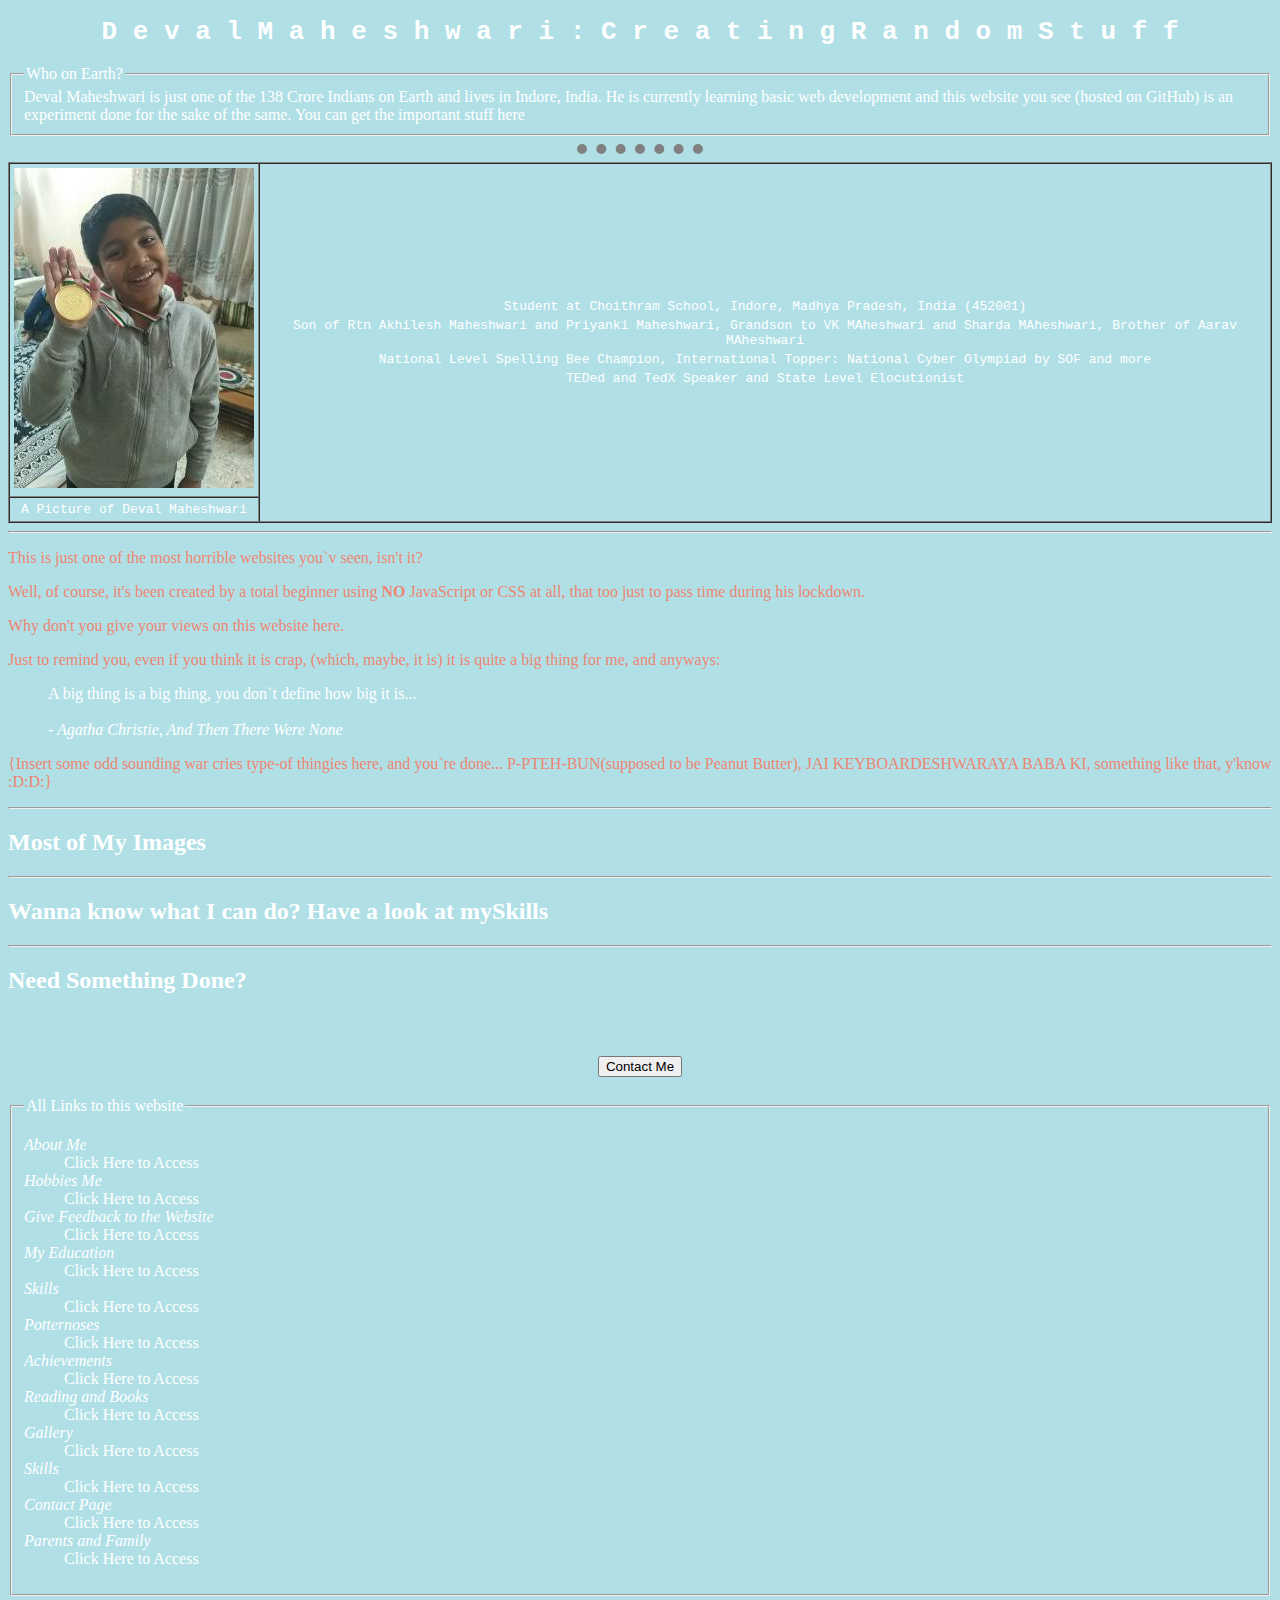
<file: index.html>
<!DOCTYPE html>
<html lang="en" dir="ltr">

<head>
  <meta charset="utf-8" name="description" content="Deval Maheshwari is a fourteen year old student from Indore and is an aspiring software engineer">
  <title>
    My Site:Deval Maheshwari
  </title>
    <link rel="stylesheet" href="cssdata/styles.css">
</head>
<body>
  <header class="fixed">
    <div class="topmain">
      <h1 data-attr="hdng">
        <span class="hddevalm" id="D">D</span>
        <span class="hddevalm" id="e">e</span>
        <span class="hddevalm" id="v">v</span>
        <span class="hddevalm" id="a">a</span>
        <span class="hddevalm" id="l">l</span>
        <span class="hddevalm" id="s1"> </span>
        <span class="hddevalm" id="M">M</span>
        <span class="hddevalm" id="a">a</span>
        <span class="hddevalm" id="h">h</span>
        <span class="hddevalm" id="e">e</span>
        <span class="hddevalm" id="s">s</span>
        <span class="hddevalm" id="h">h</span>
        <span class="hddevalm" id="w">w</span>
        <span class="hddevalm" id="a">a</span>
        <span class="hddevalm" id="r">r</span>
        <span class="hddevalm" id="i">i</span>
        <span class="hddevalm" id="cln">:</span>
        <span class="hddevalm" id="s2"> </span>
        <span class="hddevalm" id="C">C</span>
        <span class="hddevalm" id="r">r</span>
        <span class="hddevalm" id="e">e</span>
        <span class="hddevalm" id="a">a</span>
        <span class="hddevalm" id="t">t</span>
        <span class="hddevalm" id="i">i</span>
        <span class="hddevalm" id="n">n</span>
        <span class="hddevalm" id="g">g</span>
        <span class="hddevalm" id="s3"> </span>
        <span class="hddevalm" id="R">R</span>
        <span class="hddevalm" id="a">a</span>
        <span class="hddevalm" id="n">n</span>
        <span class="hddevalm" id="d">d</span>
        <span class="hddevalm" id="o">o</span>
        <span class="hddevalm" id="m">m</span>
        <span class="hddevalm" id="s4"> </span>
        <span class="hddevalm" id="S">S</span>
        <span class="hddevalm" id="t">t</span>
        <span class="hddevalm" id="u">u</span>
        <span class="hddevalm" id="f">f</span>
        <span class="hddevalm" id="f">f</span>
      </h1>
    </div>
    <div id="talks" class="big">
    <fieldset>
      <legend>Who on Earth?</legend>
      Deval Maheshwari is just one of the 138 Crore Indians on Earth and lives in Indore, India. He is currently learning basic web development and this website you see (hosted on GitHub) is an experiment done for the sake of the same. You can get
      the important stuff <a href="aboutmain.html">here</a>
    </fieldset>
  </div>
    <hr class="tbd">
    <table id="toptablehome" border=1 cellspacing=0 cellpadding=4>
      <tr>
        <td><img src="pic1.jpg" alt="ERR1access!denied/webERROR78 Unable to Load Deval MAheshwari`s Picture of a Few Years Ago" title="A Photo of Deval Maheshwari taken December 2016"></td>
        <td rowspan=2>
          <div id="tabletospace">
            <table>
              <tr><td>Student at <a href="https://choithramschool.com">Choithram School</a>, Indore, Madhya Pradesh, India (452001)</td></tr>
              <tr><td>Son of Rtn Akhilesh Maheshwari and Priyanki Maheshwari, Grandson to VK MAheshwari and Sharda MAheshwari, Brother of Aarav MAheshwari</td></tr>
              <tr><td>National Level Spelling Bee Champion, International Topper: National Cyber Olympiad by SOF and <a href="achievements.html">more</a></td></tr>
              <tr><td>TEDed and TedX Speaker and State Level Elocutionist</td></tr>
            </table>
          </div>
        </td>
      </tr>
      <tr>
        <td>A Picture of Deval Maheshwari</td>
      </tr>
    </table>
  </header>
  <hr>
  <div class="big">
  <p>This is just one of the most horrible websites you`v seen, isn't it? </p>
  <p>Well, of course, it's been created by a total beginner using <b>NO</b> JavaScript or CSS at all, that too just to pass time during his <a
      href="https://en.wikipedia.org/wiki/Curfews_and_lockdowns_related_to_the_2019%E2%80%9320_coronavirus_pandemic">lockdown.</a></p>
  <p>Why don't you give your views on this website <a href="feedbackwebsite.html">here.</a></p>
</div>
  <p>Just to remind you, even if you think it is crap, (which, maybe, it is) it is quite a big thing for me, and anyways:</p>
  <blockquote>A big thing is a big thing, you don`t define how big it is...<br><br><i>- Agatha Christie, And Then There Were None</i></blockquote>
  <p>{Insert some odd sounding war cries type-of thingies here, and you`re done... P-PTEH-BUN(supposed to be Peanut Butter), JAI KEYBOARDESHWARAYA BABA KI, something like that, y'know  :D:D:}</p>
  <hr>
  <h2><a href="gallery.html" target="_blank">Most of My Images</a></h2>
  <hr>
  <h2>Wanna know what I can do? Have a look at my<a href="myskills.html" target="_blank" download="">Skills</a></h2>
  <hr>
  <h2>Need Something Done?</h2><br><h1><button><a href="contactpage.html">Contact Me</a></button></h1>
  <footer>
    <fieldset bgcolor="green">
      <legend>All Links to this website</legend>
      <dl>
        <dt>About Me</dt>
        <dd>Click <a href="aboutmain.html" target="_blank">Here</a> to Access</dd>

        <dt>Hobbies Me</dt>
        <dd>Click <a href="hobbies.html" target="_blank">Here</a> to Access</dd>

        <dt>Give Feedback to the Website</dt>
        <dd>Click <a href="feedbackwebsite.html" target="_blank">Here</a> to Access</dd>

        <dt>My Education</dt>
        <dd>Click <a href="educationme.html" target="_blank">Here</a> to Access</dd>

        <dt>Skills</dt>
        <dd>Click <a href="myskills.html" target="_blank">Here</a> to Access</dd>

        <dt>Potternoses</dt>
        <dd>Click <a href="https://potternoses.wordpress.com/" target="_blank">Here</a> to Access</dd>

        <dt>Achievements</dt>
        <dd>Click <a href="achievements.html" target="_blank">Here</a> to Access</dd>

        <dt>Reading and Books</dt>
        <dd>Click <a href="readnbooks.html" target="_blank">Here</a> to Access</dd>

        <dt>Gallery</dt>
        <dd>Click <a href="gallery.html" target="_blank">Here</a> to Access</dd>

        <dt>Skills</dt>
        <dd>Click <a href="myskills.html" target="_blank">Here</a> to Access</dd>

        <dt>Contact Page</dt>
        <dd>Click <a href="contactpage.html" target="_blank">Here</a> to Access</dd>

        <dt>Parents and Family</dt>
        <dd>Click <a href="mummapapa.html" target="_blank">Here</a> to Access</dd>
      </dl>
    </fieldset>
  </footer>
</body>

</html>
</file>
<file: cssdata/styles.css>
body{
    align-self: center;
    background-color: powderblue;
    color: white;
  }

  .tbd{
    border-style: dotted none none none;
    border-color: gray;
    border-width: 10px;
    height: 0;
    width: 10%;
  }

  .topmain{
    animation: 10000ms ease-in-out infinite color-change;
    font-family: monospace;
    text-align:center;
  }

  @keyframes color-change{
    0%{
      background-color: #ffa41b;
      color: hotpink;
    }
    25%{
      background-color: #000839;
      color: #f9f9f9;
    }
    50%{
      background-color: #005082;
      color: #e43f5a;
    }
    75%{
      background-color: #00bdaa;
      color: #f9f9f9;
    }
    100%{
      background-color: #00a8cc;
      color: #ffacb7;
    }
  }

  h1:not([data-attr="hdng"]){
    color: #6a097d;
    font-family: monospace;
    text-align:center;
  }

  a:link{
    text-decoration: none;
    color: inherit;
  }

  a:hover{
    color: #9A1F40;
    background-color: #74d4c0;
    text-decoration: underline;
  }

  a:visited{
    color:#039be5;
    background-color: inherit;
    text-decoration: oblique;
  }

  h3{
    color: #66BFBF;
    font-family: monospace;
  }

  #toptablehome{
    animation: 10000ms ease-in-out infinite color-change-tablehome;
    font-family: monospace;
    text-align:center;
  }

  @keyframes color-change-tablehome{
    0%{
      background-color: #ffa41b;
    }
    25%{
      background-color: #000839;
    }
    50%{
      background-color: #005082;
    }
    75%{
      background-color: #00bdaa;
    }
    100%{
      background-color: #00a8cc;
    }
  }

  p{
    color: #EE8572;
  }

  img{
    height: inherit;
  }

  dt{
    font-style: oblique;
    font-family: fantasy;
  }
</file>
